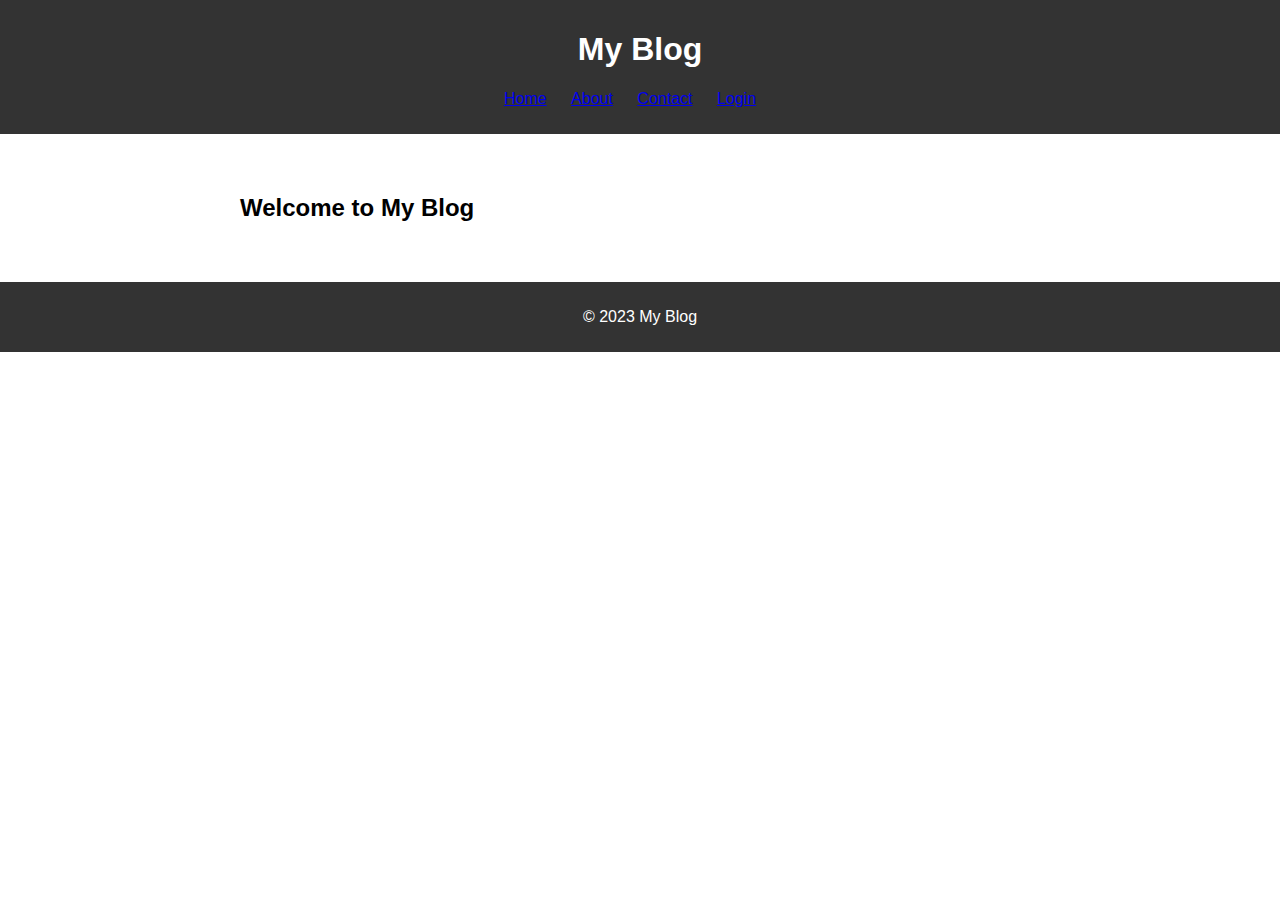
<file: index.html>
<!-- index.html -->
<!DOCTYPE html>
<html lang="en">
<head>
    <meta charset="UTF-8">
    <meta name="viewport" content="width=device-width, initial-scale=1.0">
    <title>My Blog</title>
    <link rel="stylesheet" href="styles.css">
</head>
<body>
    <header>
        <h1>My Blog</h1>
        <nav>
            <ul>
                <li><a href="index.php">Home</a></li>
                <li><a href="about.php">About</a></li>
                <li><a href="contact.php">Contact</a></li>
                <li><a href="login.php">Login</a></li>
            </ul>
        </nav>
    </header>
    <section>
        <h2>Welcome to My Blog</h2>
        <!-- Display blog content here -->
    </section>
    <footer>
        <p>&copy; 2023 My Blog</p>
    </footer>
</body>
</html>
</file>
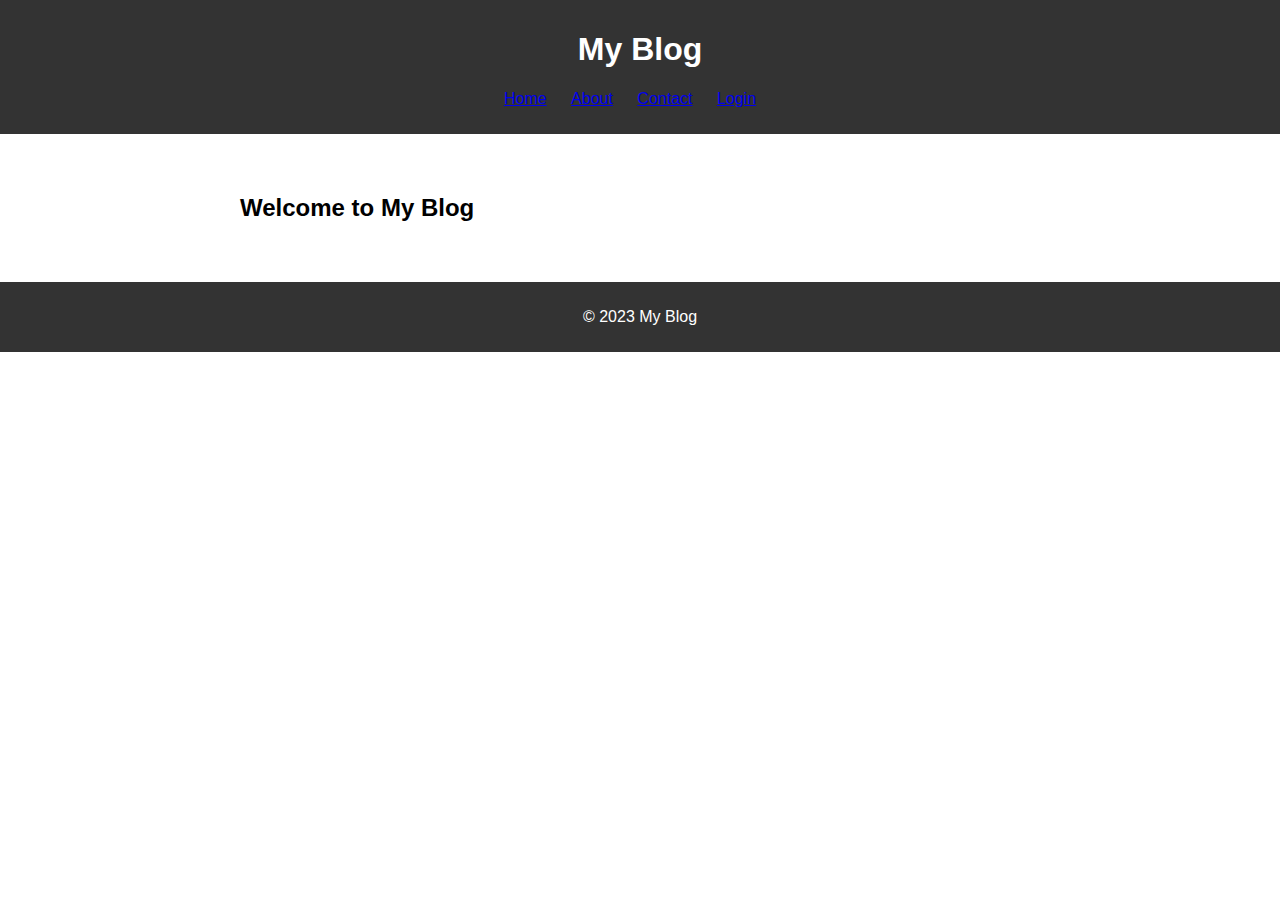
<file: about.html>
<!-- index.html -->
<!DOCTYPE html>
<html lang="en">
<head>
    <meta charset="UTF-8">
    <meta name="viewport" content="width=device-width, initial-scale=1.0">
    <title>About</title>
    <link rel="stylesheet" href="styles.css">
</head>
<body>
    <header>
        <h1>My Blog</h1>
        <nav>
            <ul>
                <li><a href="index.php">Home</a></li>
                <li><a href="about.php">About</a></li>
                <li><a href="contact.php">Contact</a></li>
                <li><a href="login.php">Login</a></li>
            </ul>
        </nav>
    </header>
    <section>
        <h2>Welcome to My Blog</h2>
        <!-- Display blog content here -->
    </section>
    <footer>
        <p>&copy; 2023 My Blog</p>
    </footer>
</body>
</html>
</file>
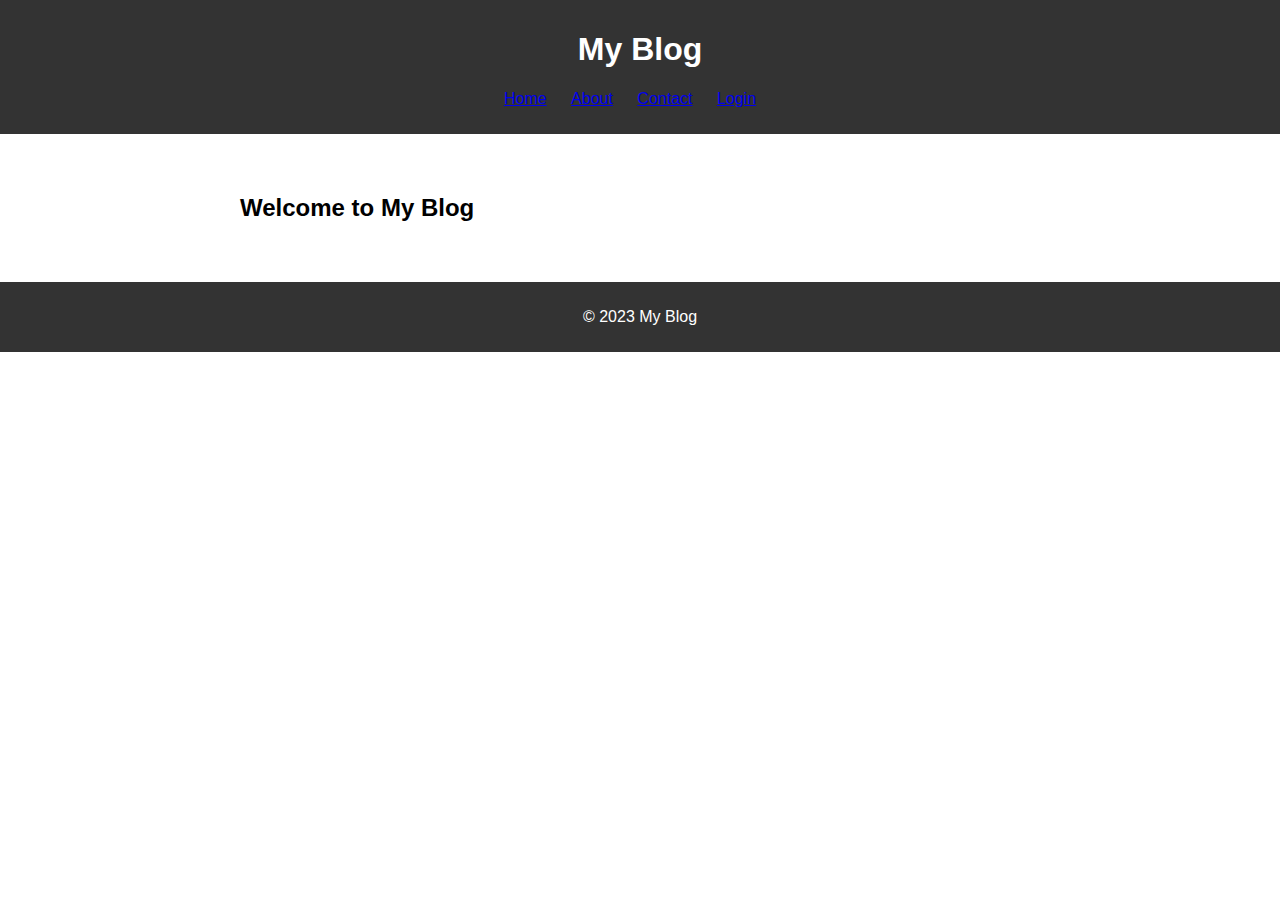
<file: contact.html>
<!-- index.html -->
<!DOCTYPE html>
<html lang="en">
<head>
    <meta charset="UTF-8">
    <meta name="viewport" content="width=device-width, initial-scale=1.0">
    <title>Contact</title>
    <link rel="stylesheet" href="styles.css">
</head>
<body>
    <header>
        <h1>My Blog</h1>
        <nav>
            <ul>
                <li><a href="index.php">Home</a></li>
                <li><a href="about.php">About</a></li>
                <li><a href="contact.php">Contact</a></li>
                <li><a href="login.php">Login</a></li>
            </ul>
        </nav>
    </header>
    <section>
        <h2>Welcome to My Blog</h2>
        <!-- Display blog content here -->
    </section>
    <footer>
        <p>&copy; 2023 My Blog</p>
    </footer>
</body>
</html>
</file>
<file: styles.css>
/* styles.css */
body {
    font-family: Arial, sans-serif;
    margin: 0;
    padding: 0;
}

header {
    background-color: #333;
    color: #fff;
    padding: 10px;
    text-align: center;
}

nav ul {
    list-style: none;
    padding: 0;
}

nav ul li {
    display: inline;
    margin-right: 20px;
}

section {
    max-width: 800px;
    margin: 20px auto;
    padding: 20px;
}

footer {
    background-color: #333;
    color: #fff;
    padding: 10px;
    text-align: center;
}
</file>
